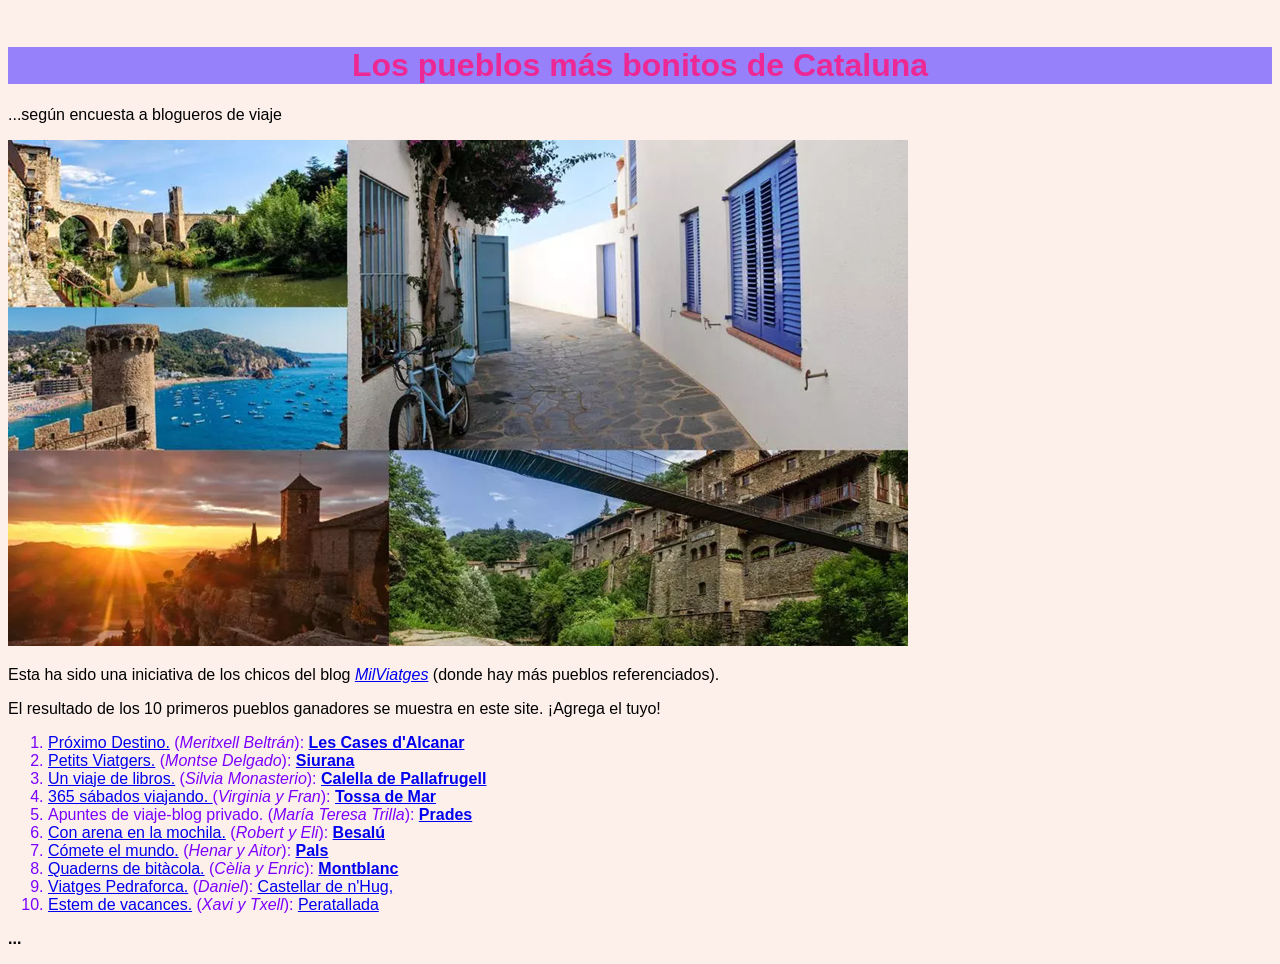
<file: index.html>
<!DOCTYPE html>
<html lang="es">
<head>
    <meta charset="UTF-8">
    <meta name="viewport" content="width=device-width, initial-scale=1.0">
    <link rel="icon" href="./img/catalonia.png" type="image/jpg">
    <link rel="stylesheet" href="./css/cat2.css">
    <title>catalunya</title>
</head>
<body>
&nbsp;
<h1>Los pueblos más bonitos de Cataluna</h1>
<p class="uno">...según encuesta a blogueros de viaje</p>
<img src="./img/catalunya.png" alt="catalunya">
<p class="dos">Esta ha sido una iniciativa de los chicos del blog <a target="_blank" href="https://www.milviatges.com/2016/los-pueblos-mas-bonitos-de-cataluna/" rel="noopener"><i>MilViatges</i></a> (donde hay más pueblos referenciados).</p>
<p>El resultado de los 10 primeros pueblos ganadores se muestra en este site. ¡Agrega el tuyo!</p>
<ol class="tres">
    <li><a target="_blank" href="https://www.elproximodestino.com/" rel="noopener">Próximo Destino.</a> (<cite>Meritxell Beltrán</cite>): <b><a href="alcanar.html">Les Cases d'Alcanar</a></b></li>
    <li><a target="_blank" href="https://elspetitsviatgers.com/" rel="noopener">Petits Viatgers.</a> (<cite>Montse Delgado</cite>): <b><a href="siurana.html">Siurana</a></b></li>
    <li><a target="_blank" href="https://www.unviajedelibros.com/" rel="noopener">Un viaje de libros.</a> (<cite>Silvia Monasterio</cite>): <b><a href="calella.html">Calella de Pallafrugell</a></b></li>
    <li><a target="_blank" href="https://www.365sabadosviajando.com/" rel="noopener">365 sábados viajando. </a>(<cite>Virginia y Fran</cite>): <b><a href="tossa.html">Tossa de Mar</a></b> </li>
    <li>Apuntes de viaje-blog privado. (<cite>María Teresa Trilla</cite>): <b><a href="prades.html">Prades</a></b></li>
    <li><a target="_blank" href="https://www.conarenaenlamochila.com/" rel="noopener">Con arena en la mochila.</a> (<cite>Robert y Eli</cite>): <b><a href="besalu.html">Besalú</a></b></li>
    <li><a target="_blank" href="https://cometeelmundo.net/" rel="noopener">Cómete el mundo.</a> (<cite>Henar y Aitor</cite>): <b><a href="pals.html">Pals</a></b></li>
    <li><a target="_blank" href="https://es.quadernsdebitacola.com/" rel="noopener">Quaderns de bitàcola.</a> (<cite>Cèlia y Enric</cite>): <b><a href="montblanc.html">Montblanc</a></b></li>
    <li><a target="_blank" href="https://www.viatgespedraforca.cat/" rel="noopener">Viatges Pedraforca.</a> (<cite>Daniel</cite>): <a href="castellar.html"> Castellar de n'Hug,</a></b></li>
    <li><a target="_blank" href="http://www.estemdevacances.com/"  rel="noopener">Estem de vacances.</a> (<cite>Xavi y Txell</cite>): <a href="peratallada.html">Peratallada</a></b></li>
</ol>
<P><B>...</B></P>
</body>
</html>
</file>
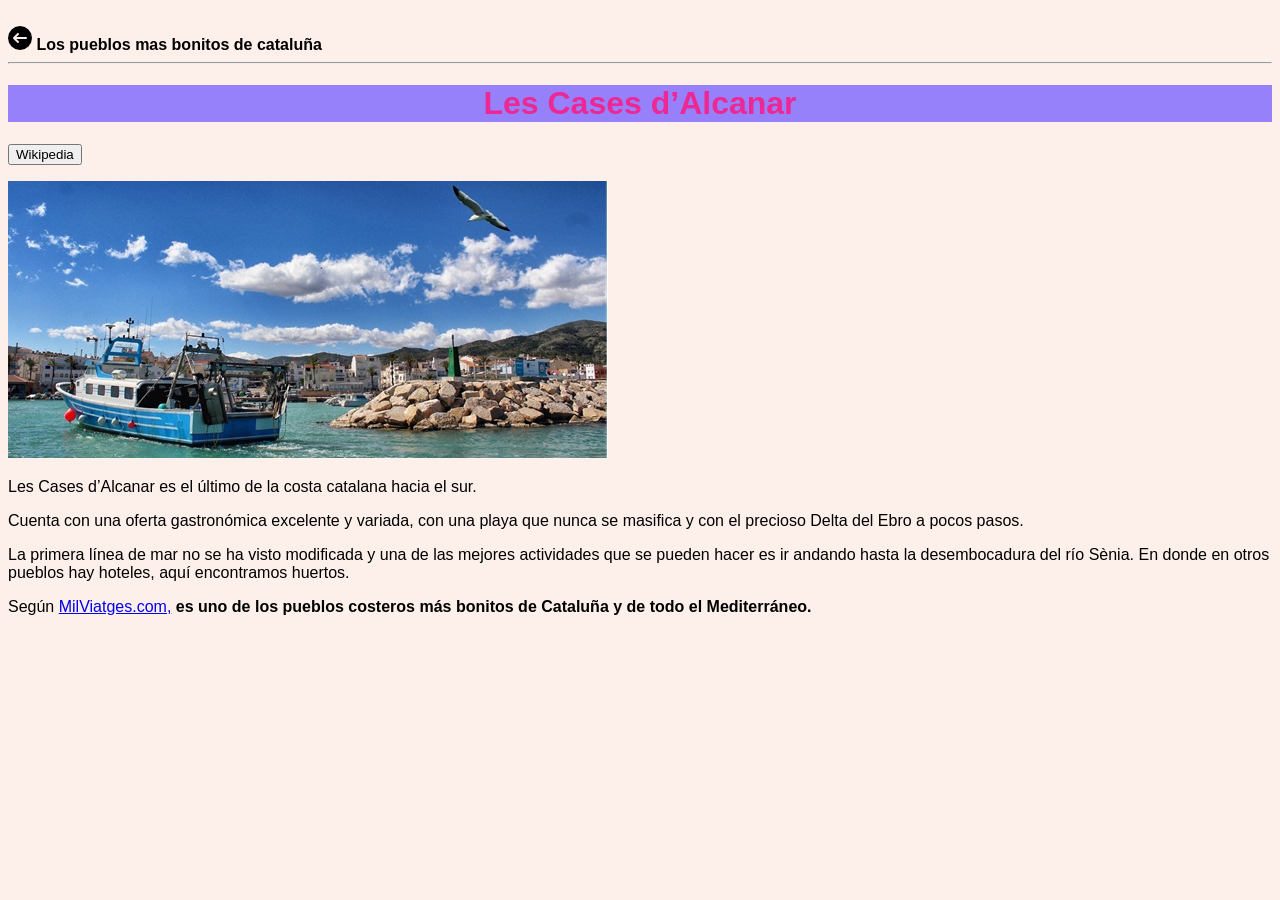
<file: alcanar.html>
<!DOCTYPE html>
<html lang="es">
<head>
    <meta charset="UTF-8">
    <meta name="viewport" content="width=device-width, initial-scale=1.0">
    <LInk rel="icon" href="img/catalonia.png" type="image/jpg">
    <link rel="stylesheet" href="./css/cat2.css">
    <title>Les Cases d Alcanar</title>
</head>
<body>
    <br>
    <a href="index.html"><img src="img/atras.png" alt="atras"></a> <b>Los pueblos mas bonitos de cataluña</b>
    <hr>
    <h1>Les Cases d’Alcanar</h1>
    <p><a target="_blank" href="https://es.wikipedia.org/wiki/Las_Casas_de_Alcanar"><button>Wikipedia</button></a></p>
    <img src="img/alcanar.jpg" alt="alcanar">
    <p &nbsp;>Les Cases d’Alcanar es el último de la costa catalana hacia el sur.</p>
    <p>Cuenta con una oferta gastronómica excelente y variada, con una playa que nunca se masifica y con el precioso Delta del Ebro a pocos pasos.</p>
    <p &nbsp;>La primera línea de mar no se ha visto modificada y una de las mejores actividades que se pueden hacer es ir andando hasta la desembocadura del río Sènia. En donde en otros pueblos hay hoteles, aquí encontramos huertos.</p>
    <p>Según <a target="_blank" href="https://www.milviatges.com/">MilViatges.com,</a> <b>es uno de los pueblos costeros más bonitos de Cataluña y de todo el Mediterráneo.</b></p>
</body>
</html>
</file>
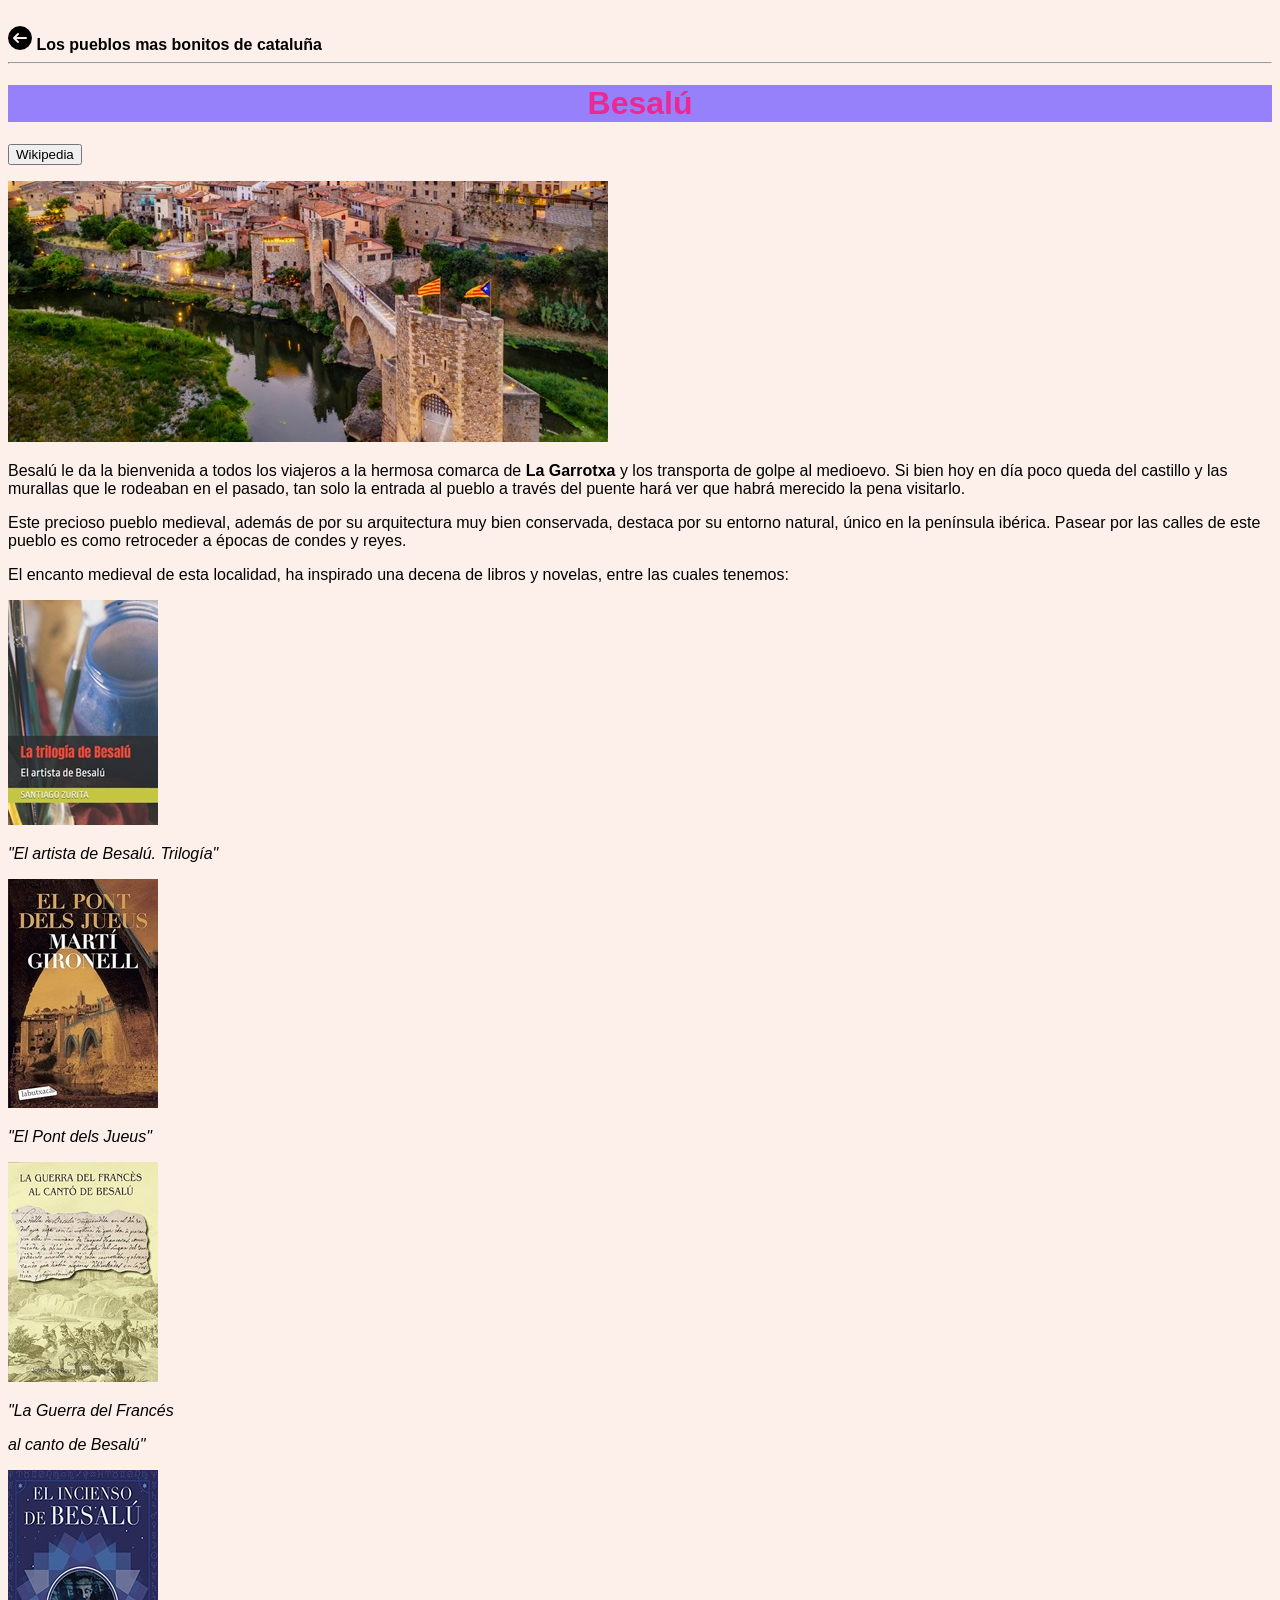
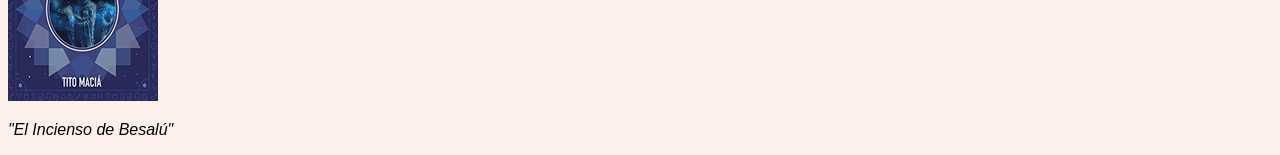
<file: besalu.html>
<!DOCTYPE html>
<html lang="es">
<head>
    <meta charset="UTF-8">
    <meta name="viewport" content="width=device-width, initial-scale=1.0">
    <link rel="icon" href="img/catalonia.png" type="image/jpg">
    <link rel="stylesheet" href="./css/cat2.css">
    <title>Besalu</title>
</head>
<body>
    <br>
    <a href="index.html"><img src="img/atras.png" alt="atras"></a> <b>Los pueblos mas bonitos de cataluña</b>
    <hr>
    <h1>Besalú</h1>
    <p><a target="_blank" href="https://es.wikipedia.org/wiki/Besal%C3%BA"><button>Wikipedia</button></a></p>
    <img src="img/besalu.jpg" alt="besalu">
    &nbsp;
    <p>Besalú le da la bienvenida a todos los viajeros a la hermosa comarca de <b>La Garrotxa</b> y los transporta de golpe al medioevo. Si bien hoy en día poco queda del castillo y las murallas que le rodeaban en el pasado, tan solo la entrada al pueblo a través del puente hará ver que habrá merecido la pena visitarlo.
    &nbsp;
    <p>Este precioso pueblo medieval, además de por su arquitectura muy bien conservada, destaca por su entorno natural, único en la península ibérica. Pasear por las calles de este pueblo es como retroceder a épocas de condes y reyes.</p>
    <p>El encanto medieval de esta localidad, ha inspirado una decena de libros y novelas, entre las cuales tenemos:</p>
    <img src="img/besalu_libro1.jpg" alt="besalu">
    <cite><p>"El artista de Besalú. Trilogía"</p></cite>
    <img src="img/besalu_libro2.jpg" alt="besalu">
    <cite><p>"El Pont dels Jueus"</p></cite>
    <img src="img/besalu_libro3.jpg" alt="besalu">
        <cite>
            <p>"La Guerra del Francés</p>
            <p>al canto de Besalú"</p>
        </cite>
    <img src="img/besalu_libro4.jpg" alt="besalu">
    <cite><p>"El Incienso de Besalú"</p></cite>
        


    

    



    
</body>
</html>
</file>
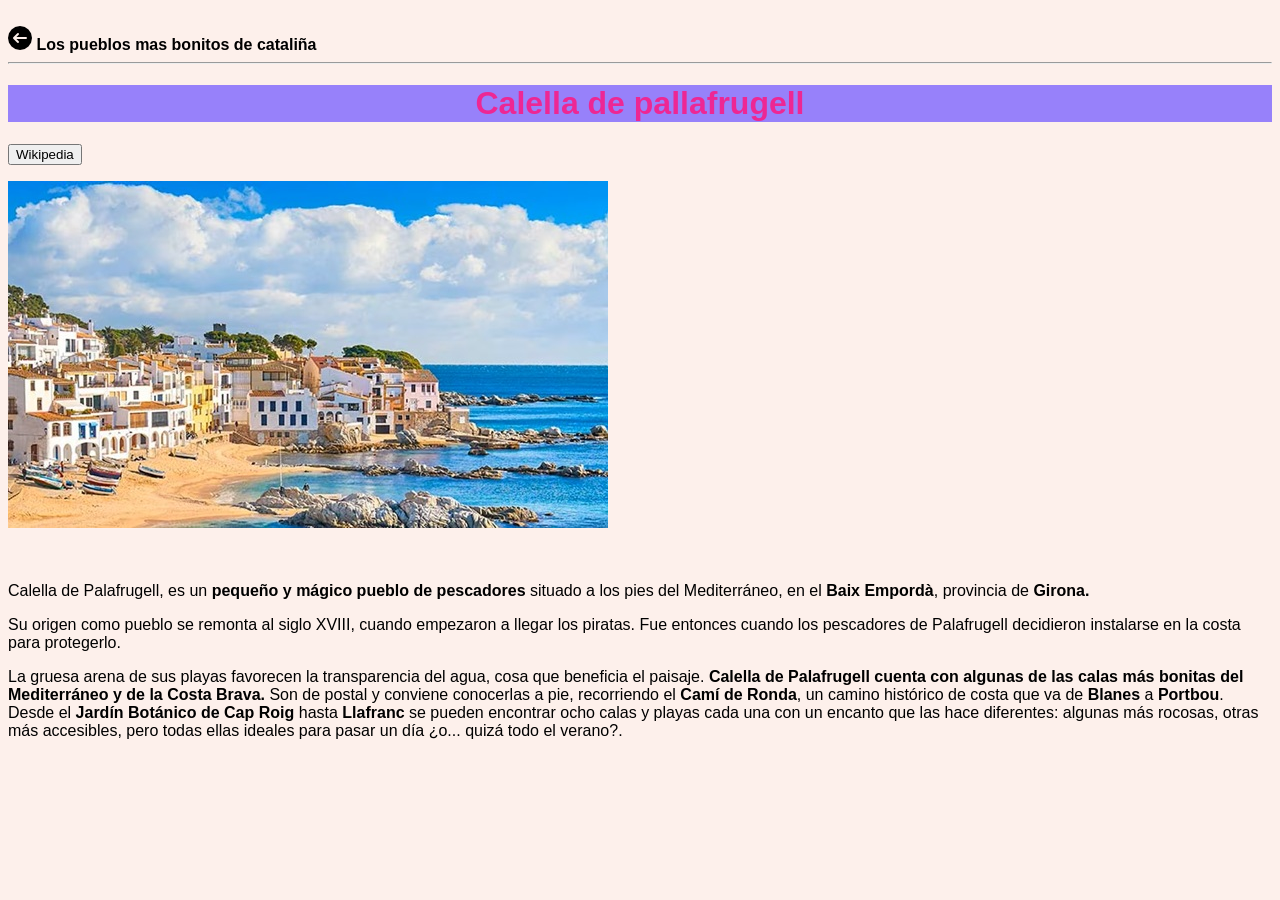
<file: calella.html>
<!DOCTYPE html>
<html lang="en">
<head>
    <meta charset="UTF-8">
    <meta name="viewport" content="width=device-width, initial-scale=1.0">
    <link rel="stylesheet" href="./css/cat2.css">
    <link rel="icon" href="img/catalonia.png" type="image/jpg">
    <title>Calella de pallafrugell</title>
</head>
<body>
    <br>
    <a href="index.html"> <img src="img/atras.png" alt="atras"></a> <b>Los pueblos mas bonitos de cataliña</b>
    <hr> 
    <h1>Calella de pallafrugell</h1>
    <p><a target="_blank" href="https://es.wikipedia.org/wiki/Calella_de_Palafrugell"><button>Wikipedia</button></a></p>
    <img src="img/calella.jpg" alt="calella">
    <p>&nbsp;
    <p &nbsp;>Calella de Palafrugell, es un <b>pequeño y mágico pueblo de pescadores</b> situado a los pies del Mediterráneo, en el <b>Baix Empordà</b>, provincia de <b>Girona.</b></p>
    <p &nbsp;>Su origen como pueblo se remonta al siglo XVIII, cuando empezaron a llegar los piratas. Fue entonces cuando los pescadores de Palafrugell decidieron instalarse en la costa para protegerlo.</p>
    <p>La gruesa arena de sus playas favorecen la transparencia del agua, cosa que beneficia el paisaje. <b>Calella de Palafrugell cuenta con algunas de las calas más bonitas del Mediterráneo y de la Costa Brava.</b> Son de postal y conviene conocerlas a pie, recorriendo el <b>Camí de Ronda</b>, un camino histórico de costa que va de <b>Blanes</b> a <b>Portbou</b>. Desde el <b>Jardín Botánico de Cap Roig</b> hasta <b>Llafranc</b> se pueden encontrar ocho calas y playas cada una con un encanto que las hace diferentes: algunas más rocosas, otras más accesibles, pero todas ellas ideales para pasar un día ¿o... quizá todo el verano?.</p>
</body>
</html>
</file>
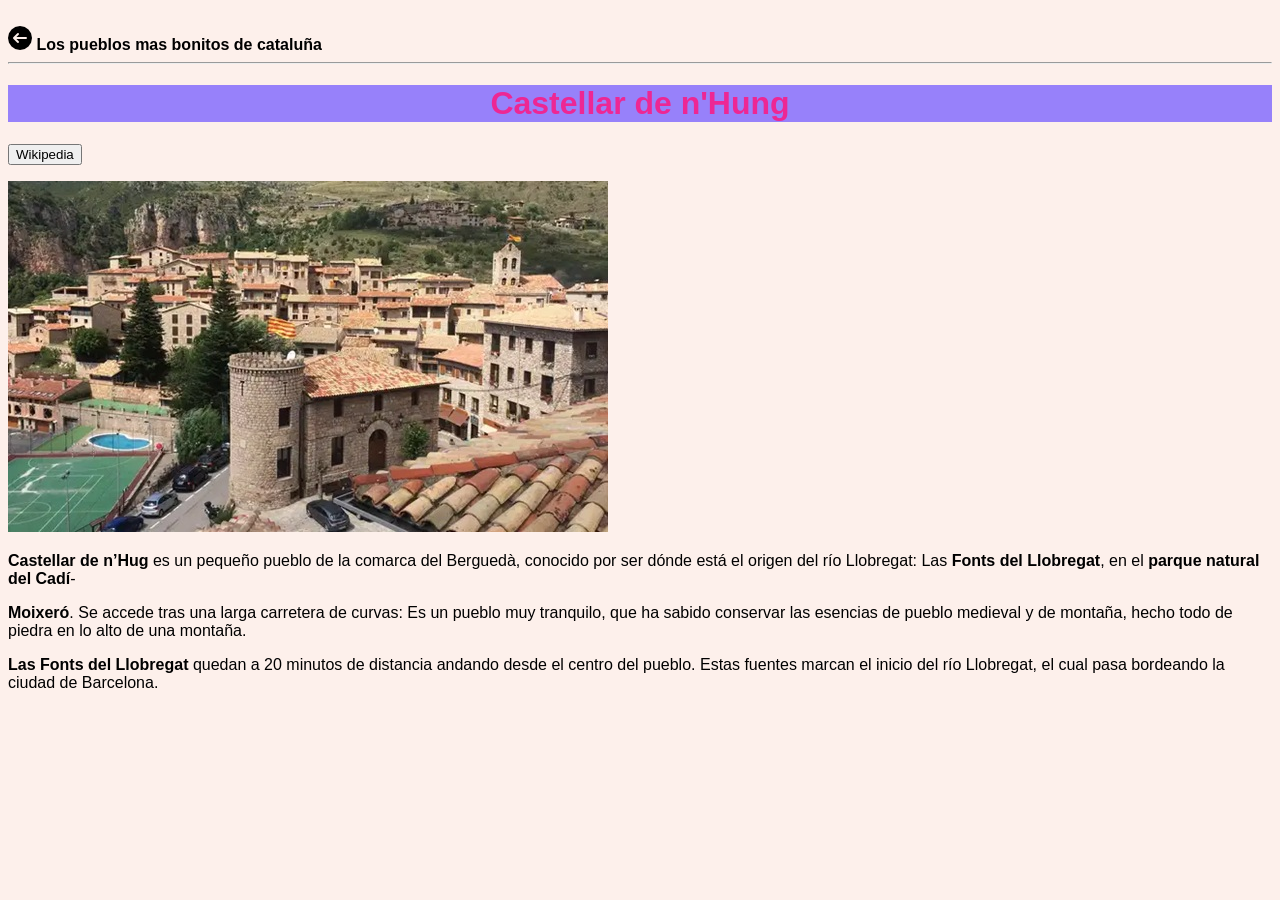
<file: castellar.html>
<!DOCTYPE html>
<html lang="en">
<head>
    <meta charset="UTF-8">
    <meta name="viewport" content="width=device-width, initial-scale=1.0">
    <link rel="icon" href="img/catalonia.png" type="image/jpg">
    <link rel="stylesheet" href="./css/cat2.css">
    <title>Castellar</title>
</head>
<body>
    <br>
    <a href="index.html"><img src="img/atras.png" alt="atras"></a> <b>Los pueblos mas bonitos de cataluña</b>
    <hr>
    <h1>Castellar de n'Hung</h1>
    <p><a target="_blank" href="https://es.wikipedia.org/wiki/Castellar_de_n%27Hug"><button>Wikipedia</button></a></p>
    <img src="img/castellar.jpg" alt="castellar">
    &nbsp;
    <p><b>Castellar de n’Hug</b> es un pequeño pueblo de la comarca del Berguedà, conocido por ser dónde está el origen del río Llobregat: Las <b>Fonts del Llobregat</b>, en el <b>parque natural del Cadí</b>-</p>
    <p><b>Moixeró</b>. Se accede tras una larga carretera de curvas: Es un pueblo muy tranquilo, que ha sabido conservar las esencias de pueblo medieval y de montaña, hecho todo de piedra en lo alto de una montaña.</p>

    <p><b>Las Fonts del Llobregat</b> quedan a 20 minutos de distancia andando desde el centro del pueblo. Estas fuentes marcan el inicio del río Llobregat, el cual pasa bordeando la ciudad de Barcelona.</p>   
</body>
</html>
</file>
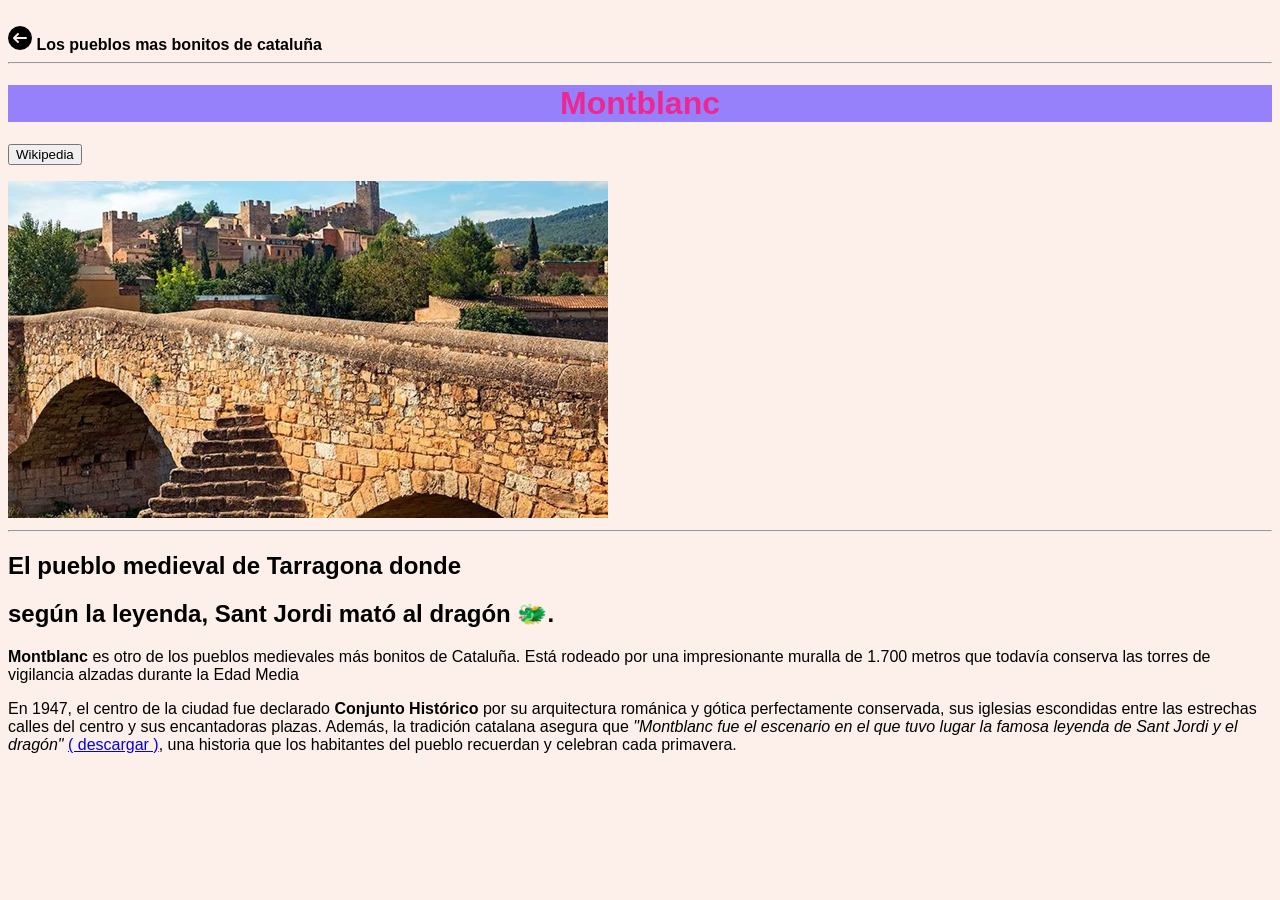
<file: montblanc.html>
<!DOCTYPE html>
<html lang="es">
<head>
    <meta charset="UTF-8">
    <meta name="viewport" content="width=device-width, initial-scale=1.0">
    <link rel="stylesheet" href="./css/cat2.css">
    <link rel="icon" href="img/catalonia.png" type="image/jpg">
    <title>Montblanc</title>
</head>
<body>
    <br>
    <a href="index.html"><img src="img/atras.png" alt="atras"></a> <b>Los pueblos mas bonitos de cataluña</b>
    <hr>
    <h1>Montblanc</h1>
    <p><a target="_blank" href="https://en.wikipedia.org/wiki/Montblanc,_Tarragona"><button>Wikipedia</button></a></p>
    <img src="img/montblanc.jpg" alt="montblanc">
    <hr>
    <h2><b>El pueblo medieval de Tarragona donde</b></h2>
    <h2><b>según la leyenda, Sant Jordi mató al dragón</b> 🐲.</h2>
    <p> <b>Montblanc</b> es otro de los pueblos medievales más bonitos de Cataluña. Está rodeado por una impresionante muralla de 1.700 metros que todavía conserva las torres de vigilancia alzadas durante la Edad Media</p>
    <p>En 1947, el centro de la ciudad fue declarado <b>Conjunto Histórico</b> por su arquitectura románica y gótica perfectamente conservada, sus iglesias escondidas entre las estrechas calles del centro y sus encantadoras plazas. Además, la tradición catalana asegura que <i>"Montblanc fue el escenario en el que tuvo lugar la famosa leyenda de Sant Jordi y el dragón"</i> <a href="https://ritadelatorre.github.io/cat/pdf/santjordi.pdf" download="pdf/santjordi.pdf">( descargar )</a>, una historia que los habitantes del pueblo recuerdan y celebran cada primavera.</p>      
</body>
</html>
</file>
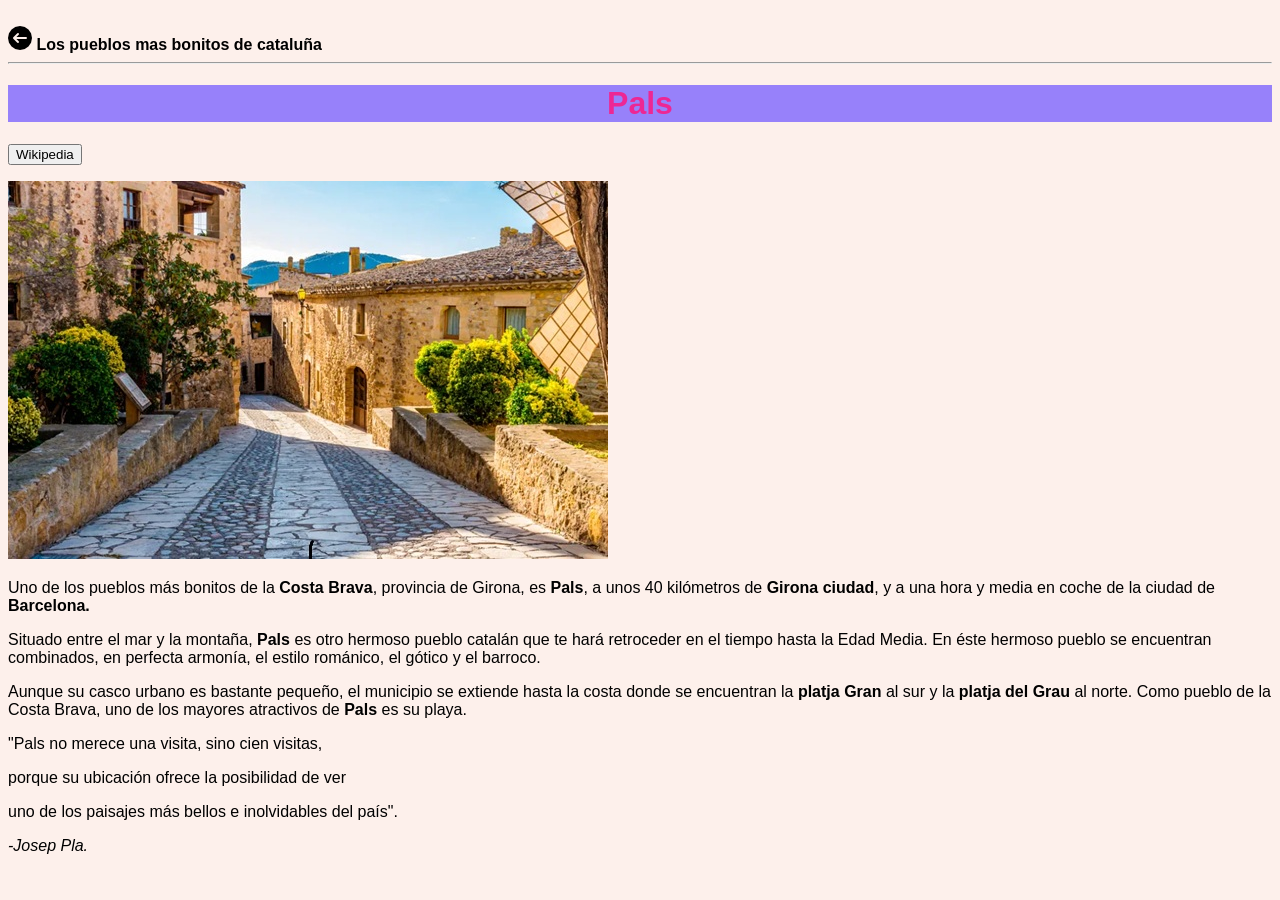
<file: pals.html>
<!DOCTYPE html>
<html lang="es">
<head>
    <meta charset="UTF-8">
    <meta name="viewport" content="width=device-width, initial-scale=1.0">
    <LInk rel="icon" href="img/catalonia.png" type="image/jpg">
    <link rel="stylesheet" href="./css/cat2.css">
    <title>Pals</title>
</head>
<body>
    <br>
    <a href="index.html"><img src="img/atras.png" alt="atras"></a> <b>Los pueblos mas bonitos de cataluña</b>
    <hr>
    <h1>Pals</h1>
    <p><a target="_blank" href="https://es.wikipedia.org/wiki/Pals"><button>Wikipedia</button></a></p>
    <img src="img/pals.jpg" alt="pals">
    <p>Uno de los pueblos más bonitos de la <b>Costa Brava</b>, provincia de Girona, es <b>Pals</b>, a unos 40 kilómetros de <b>Girona ciudad</b>, y a una hora y media en coche de la ciudad de <b>Barcelona.</b></p>
    <p>Situado entre el mar y la montaña, <b>Pals</b> es otro hermoso pueblo catalán que te hará retroceder en el tiempo hasta la Edad Media. En éste hermoso pueblo se encuentran combinados, en perfecta armonía, el estilo románico, el gótico y el barroco.</p>
    <p>Aunque su casco urbano es bastante pequeño, el municipio se extiende hasta la costa donde se encuentran la <b>platja Gran</b> al sur y la <b>platja del Grau</b> al norte. Como pueblo de la Costa Brava, uno de los mayores atractivos de <b>Pals</b> es su playa.</p>
    <p>"Pals no merece una visita, sino cien visitas,</p>
    <p>porque su ubicación ofrece la posibilidad de ver</p>
    <p>uno de los paisajes más bellos e inolvidables del país".</p>
    <p><cite>-Josep Pla.</cite></p>   
</body>
</html>
</file>
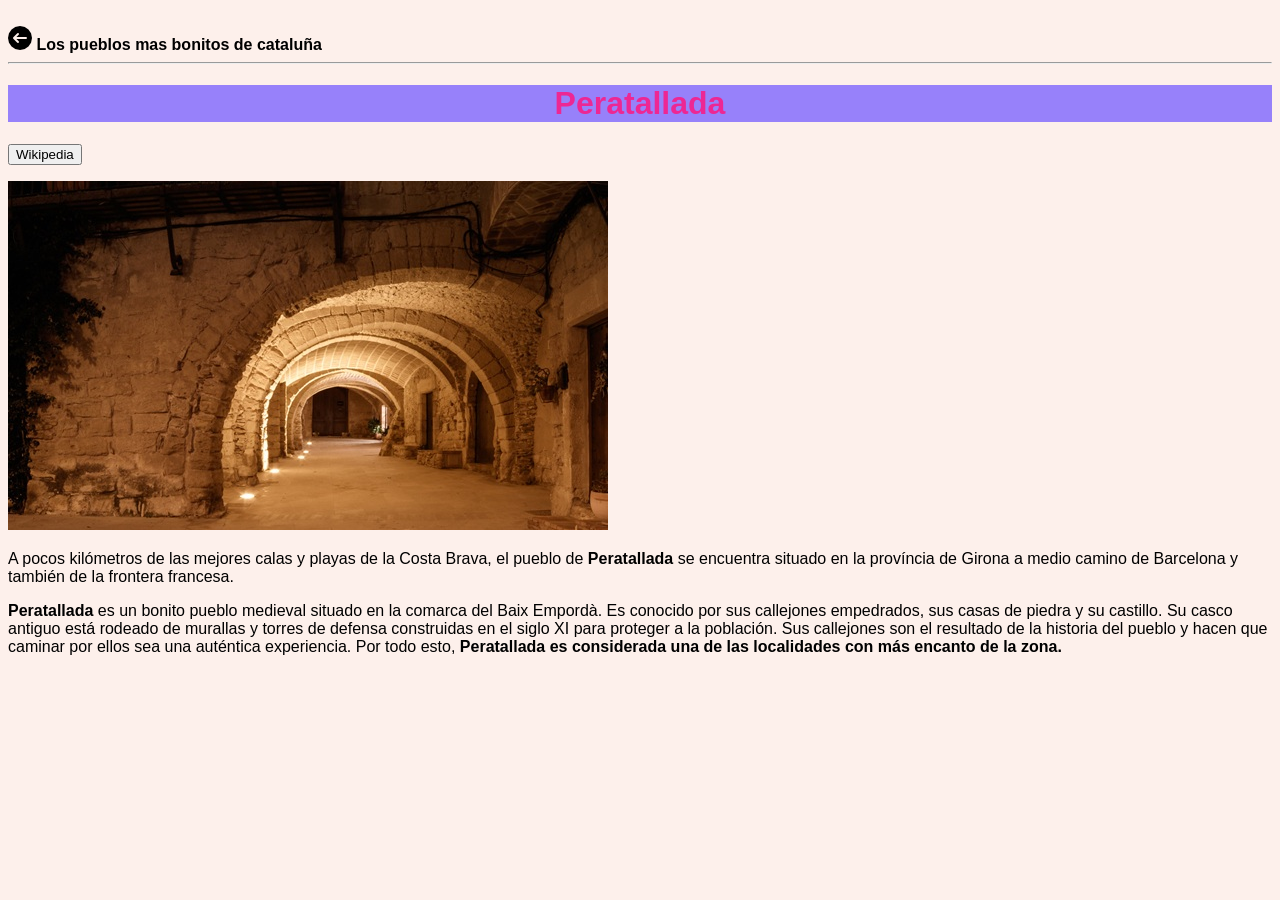
<file: peratallada.html>
<!DOCTYPE html>
<html lang="es">
<head>
    <meta charset="UTF-8">
    <meta name="viewport" content="width=device-width, initial-scale=1.0">
    <link rel="icon" href="img/catalonia.png" type="image/jpg">
    <link rel="stylesheet" href="./css/cat2.css">
    <title>Peratallada</title>
</head>
<body>
<br>
<a href="index.html"><img src="img/atras.png" alt="atras"></a> <b>Los pueblos mas bonitos de cataluña</b>
<hr>
<h1>Peratallada</h1>
<p><a target="_blank" href="https://es.wikipedia.org/wiki/Peratallada"><button>Wikipedia</button></a></p>
<img src="img/peratallada.jpg" alt="peratallada">
<p>A pocos kilómetros de las mejores calas y playas de la Costa Brava, el pueblo de <b>Peratallada</b> se encuentra situado en la província de Girona a medio camino de Barcelona y también de la frontera francesa.</p>
<p><b>Peratallada</b> es un bonito pueblo medieval situado en la comarca del Baix Empordà. Es conocido por sus callejones empedrados, sus casas de piedra y su castillo. Su casco antiguo está rodeado de murallas y torres de defensa construidas en el siglo XI para proteger a la población. Sus callejones son el resultado de la historia del pueblo y hacen que caminar por ellos sea una auténtica experiencia. Por todo esto, <b>Peratallada es considerada una de las localidades con más encanto de la zona.</b></p>  
</body>
</html>
</file>
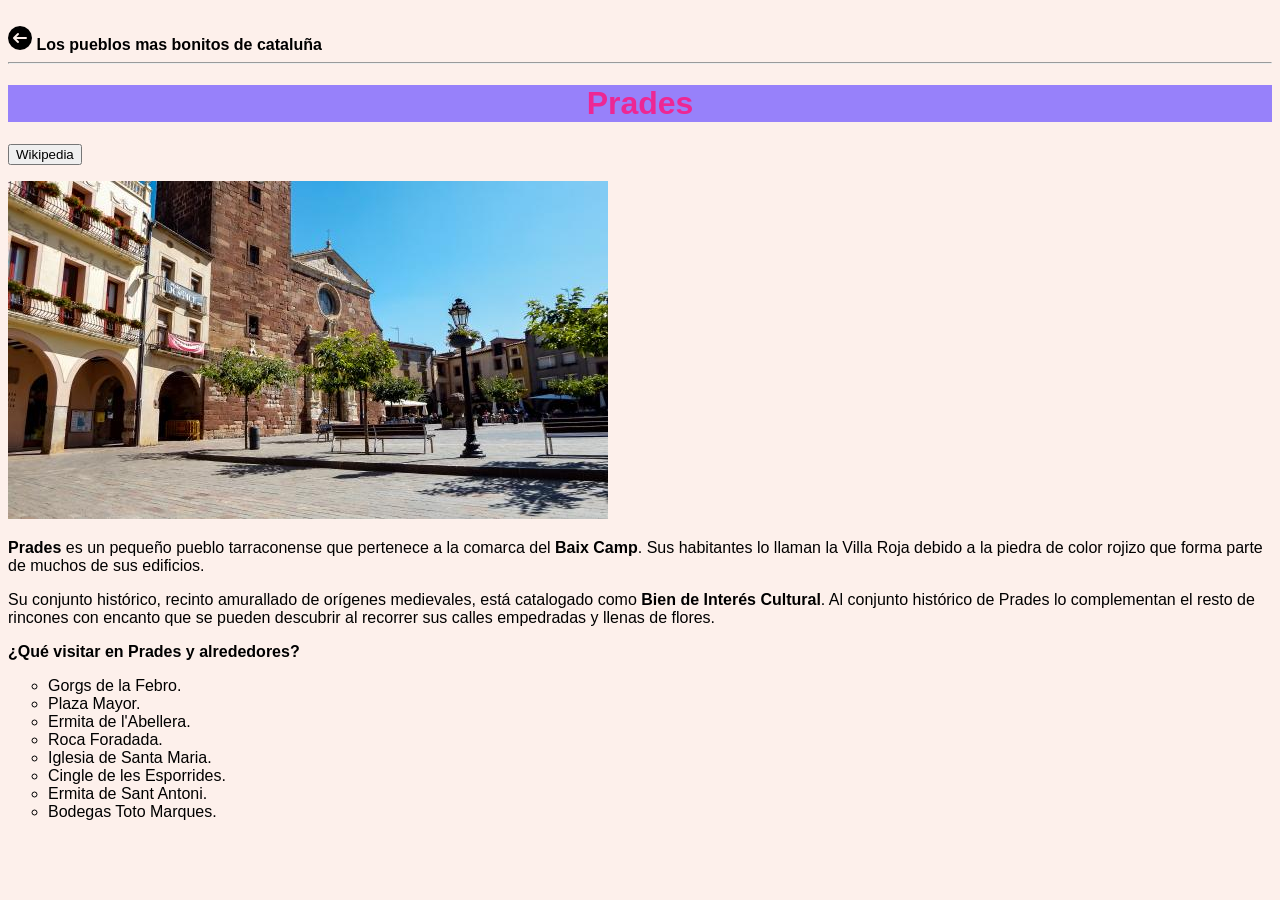
<file: prades.html>
<!DOCTYPE html>
<html lang="es">
<head>
    <meta charset="UTF-8">
    <meta name="viewport" content="width=device-width, initial-scale=1.0">
    <link rel="icon" href="img/catalonia.png" type="image/jpg">
    <link rel="stylesheet" href="./css/cat2.css">
    <title>Prades</title>
</head>
<body>
<br>
<a href="index.html"><img src="img/atras.png" alt="atras"></a> <b>Los pueblos mas bonitos de cataluña</b>
<hr>
<h1>Prades</h1>
<p><a target="_blank" href="https://es.wikipedia.org/wiki/Prades"><button>Wikipedia</button></a></p>
<img src="img/prades.jpg" alt="prades">
<p><b>Prades</b> es un pequeño pueblo tarraconense que pertenece a la comarca del <b>Baix Camp</b>. Sus habitantes lo llaman la Villa Roja debido a la piedra de color rojizo que forma parte de muchos de sus edificios.</p>
<p>Su conjunto histórico, recinto amurallado de orígenes medievales, está catalogado como <b>Bien de Interés Cultural</b>. Al conjunto histórico de Prades lo complementan el resto de rincones con encanto que se pueden descubrir al recorrer sus calles empedradas y llenas de flores.</p>
<p &nbsp;><b>¿Qué visitar en Prades y alrededores?</b></p>
<ul type="circle">
    <li>Gorgs de la Febro.</li>
    <li>Plaza Mayor.</li>
    <li>Ermita de l'Abellera.</li>
    <li>Roca Foradada.</li>
    <li>Iglesia de Santa Maria.</li>
    <li>Cingle de les Esporrides.</li>
    <li>Ermita de Sant Antoni.</li>
    <li>Bodegas Toto Marques.</li>  
</ul>  
</body>
</html>
</file>
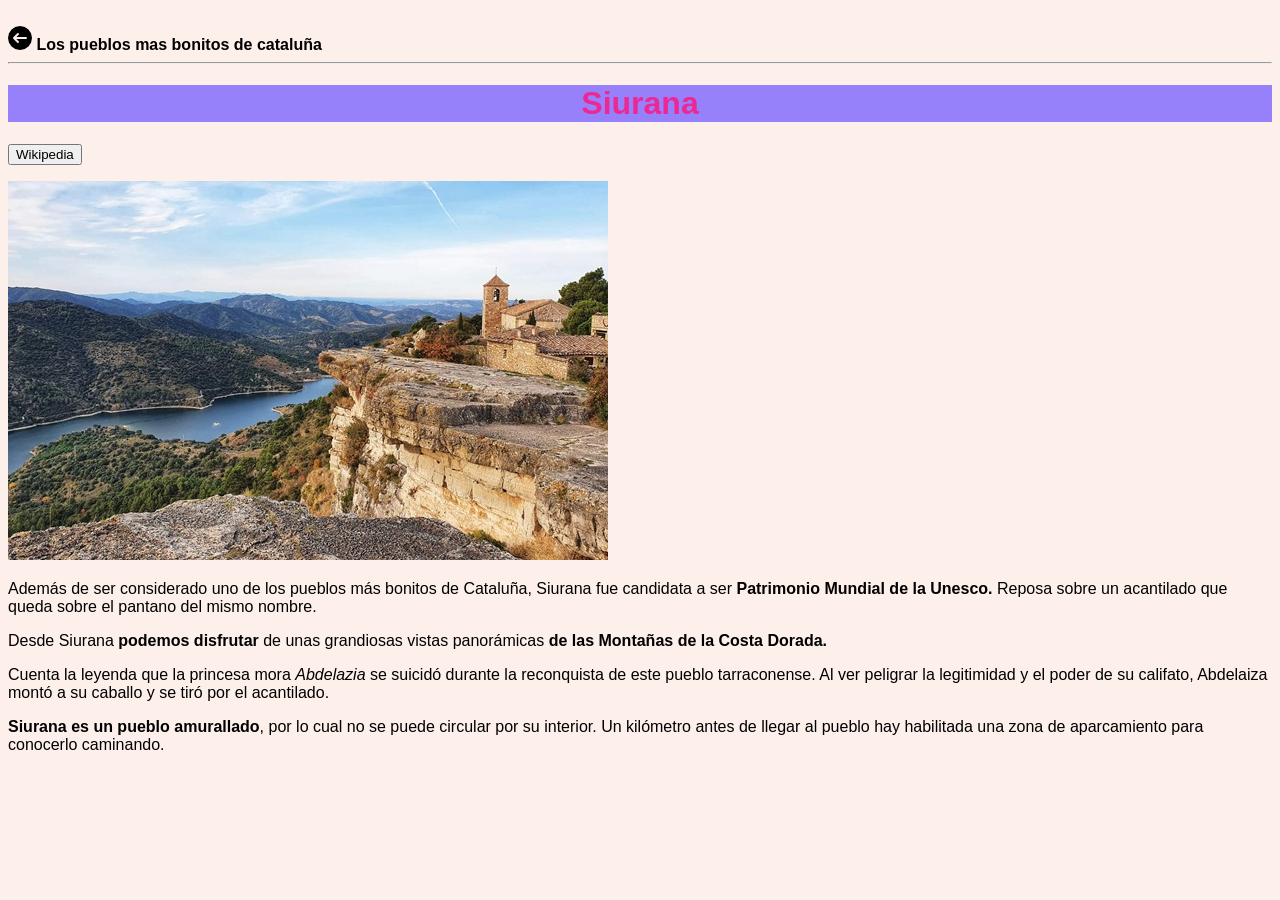
<file: siurana.html>
<!DOCTYPE html>
<html lang="es">
<head>
    <meta charset="UTF-8">
    <meta name="viewport" content="width=device-width, initial-scale=1.0">
    <link rel="stylesheet" href="./css/cat2.css">
    <link rel="icon" href="img/catalonia.png" type="image/jpg">
    <title>Siurana</title>
</head>
<body>
    <br>
    <a href="index.html"><img src="img/atras.png" alt="atras"></a> <b>Los pueblos mas bonitos de cataluña</b>
    <hr>
    <h1>Siurana</h1>
    <p><a target="_blank" href="https://es.wikipedia.org/wiki/Siurana"><button>Wikipedia</button></a></p>
    <img src="img/siurana.jpeg" alt="siurana">
    <p>Además de ser considerado uno de los pueblos más bonitos de Cataluña, Siurana fue candidata a ser <b>Patrimonio Mundial de la Unesco.</b> Reposa sobre un acantilado que queda sobre el pantano del mismo nombre.</p>
    <p>Desde Siurana <b>podemos disfrutar</b> de unas grandiosas vistas panorámicas <b>de las Montañas de la Costa Dorada.</b></p>
    <p>Cuenta la leyenda que la princesa mora <i>Abdelazia</i> se suicidó durante la reconquista de este pueblo tarraconense. Al ver peligrar la legitimidad y el poder de su califato, Abdelaiza montó a su caballo y se tiró por el acantilado.</p>
    <p><b>Siurana es un pueblo amurallado</b>, por lo cual no se puede circular por su interior. Un kilómetro antes de llegar al pueblo hay habilitada una zona de aparcamiento para conocerlo caminando.</p> 
</body>
</html>
</file>
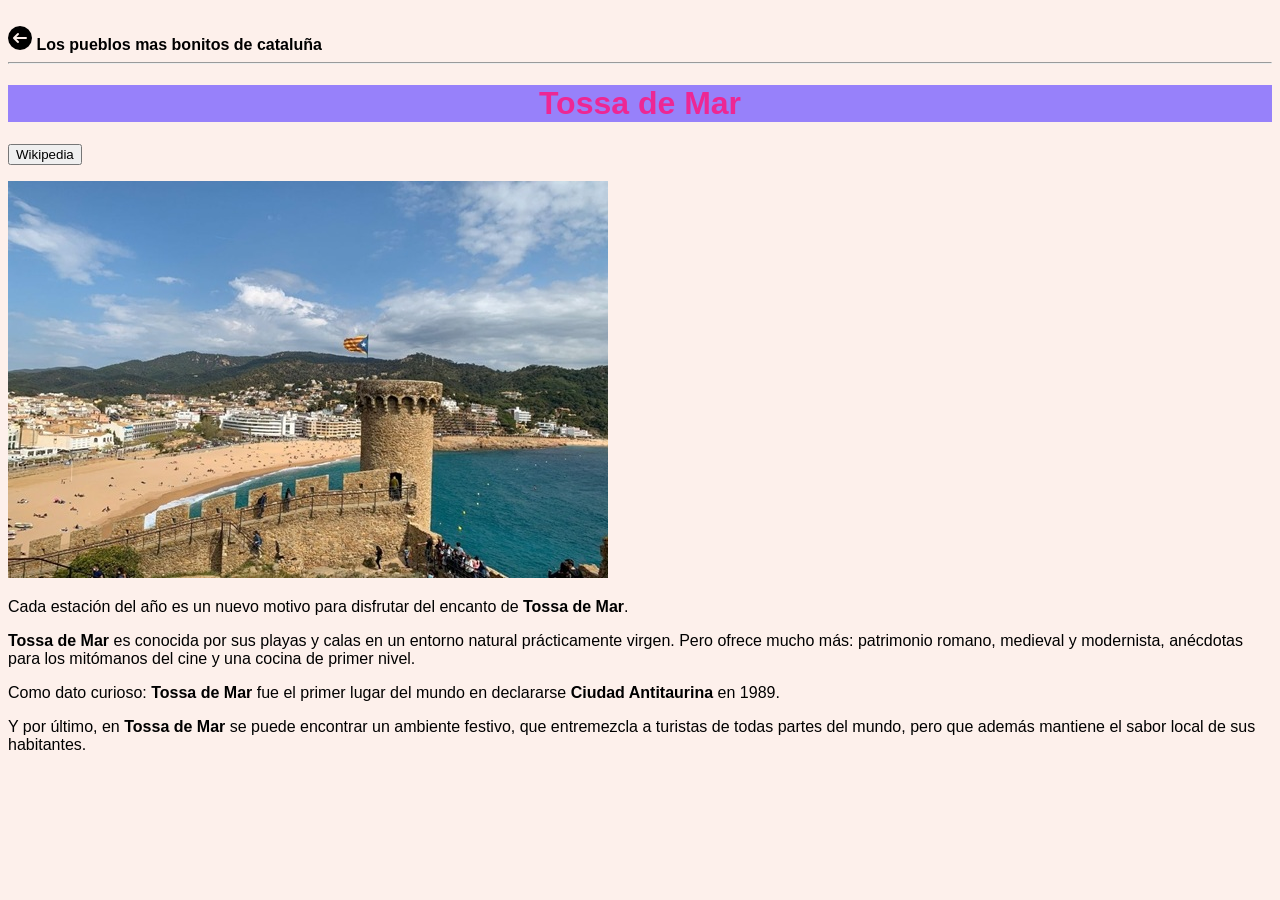
<file: tossa.html>
<!DOCTYPE html>
<html lang="es">
<head>
    <meta charset="UTF-8">
    <meta name="viewport" content="width=device-width, initial-scale=1.0">
    <link rel="stylesheet" href="./css/cat2.css">
    <link rel="icon" href="img/catalonia.png" type="image/jpg">
    <title>Tossa de Mar</title>
</head>
<body>
    <br>
    <a href="index.html"><img src="img/atras.png" alt="atras"></a> <b>Los pueblos mas bonitos de cataluña</b>
    <hr>
    <h1>Tossa de Mar</h1>
    <p><a target="_blank" href="https://es.wikipedia.org/wiki/Tosa_de_Mar"><button>Wikipedia</button></a></p>
    <img src="img/tossa.jpg" alt="tossa">
    <p>Cada estación del año es un nuevo motivo para disfrutar del encanto de <b>Tossa de Mar</b>.</p>
    <p><b>Tossa de Mar</b> es conocida por sus playas y calas en un entorno natural prácticamente virgen. Pero ofrece mucho más: patrimonio romano, medieval y modernista, anécdotas para los mitómanos del cine y una cocina de primer nivel.</p>
    <p>Como dato curioso: <b>Tossa de Mar</b> fue el primer lugar del mundo en declararse <b>Ciudad Antitaurina</b> en 1989.</p>
    <p>Y por último, en <b>Tossa de Mar</b> se puede encontrar un ambiente festivo, que entremezcla a turistas de todas partes del mundo, pero que además mantiene el sabor local de sus habitantes.</p>    
</body>
</html>
</file>
<file: css/cat2.css>
body {
    background-color: hsla(16, 87%, 85%, 0.274);
    font-family: 'nunito', 'Open Sans', 'Segoe UI', Tahoma, 'Geneva', Verdana, sans-serif;
}

h1 {
background-color: rgb(151, 129, 250);
    color: rgb(237, 39, 148);
    font-family: Verdana, Geneva, Tahoma, sans-serif;
    text-align: center;
}
.uno {
color: black;
font-family: 'nunito', 'Open Sans', 'Segoe UI', Tahoma, 'Geneva', Verdana, sans-serif
}
.dos {
color: black;
}
.tres {
color: rgb(123, 0, 255);
}
</file>
